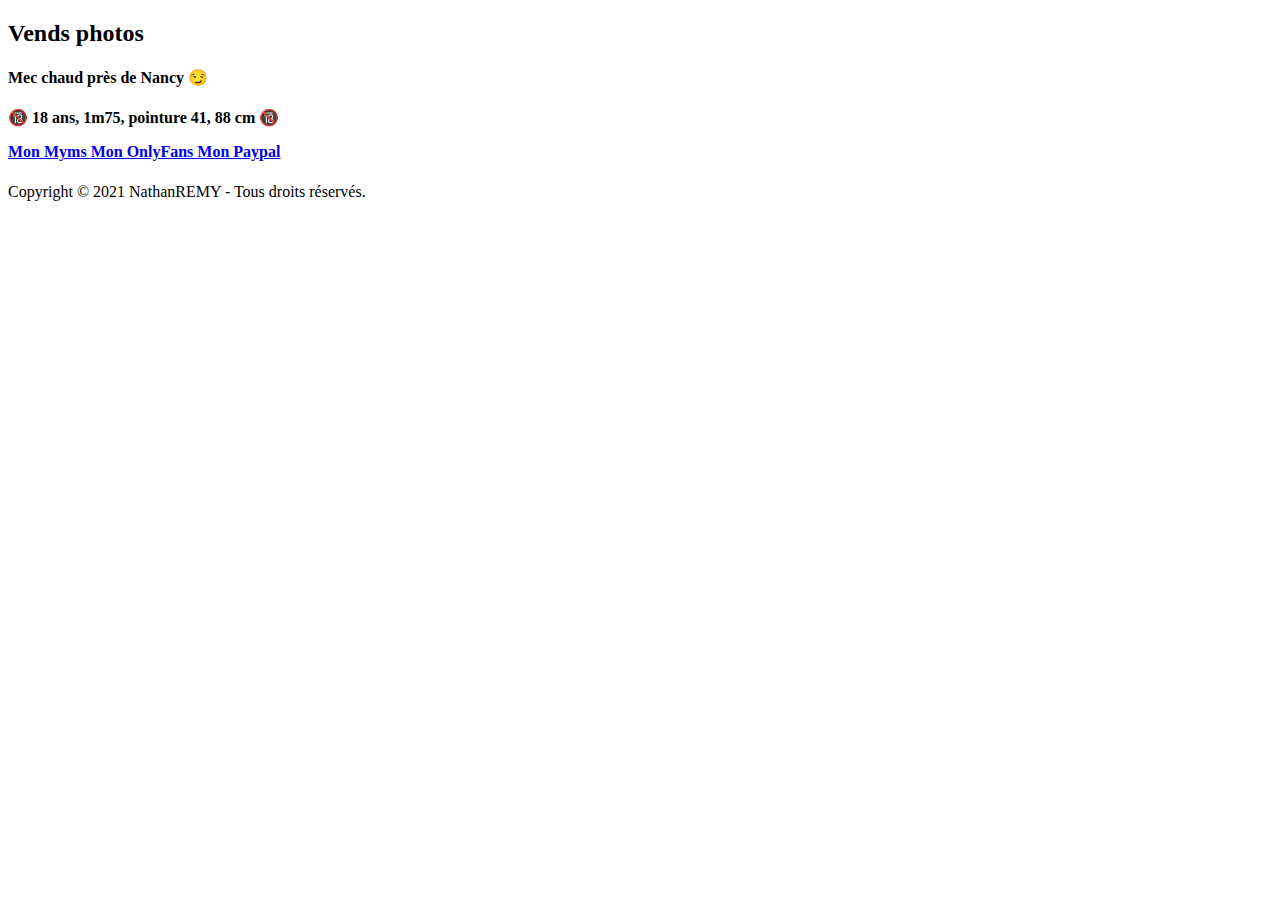
<file: index.html>
<!DOCTYPE html>
<html lang="fr">
<base href="https://adoptezunnathan.cf/">
<link rel="icon" type="image/png" href="images/photo.jpg" />

<head>
    <title>Adoptez Votre Nathan 🍆</title>

    <meta name="viewport" content="width=device-width, initial-scale=1">
    <meta charset="UTF-8" />
    <link rel="stylesheet" href="css/style.css" type="text/css" media="all" />
	<meta property="og:title" content="ADOPTEZ VOTRE NATHAN" />
	<meta property="og:image" content="https://adoptezunnathan.cf/images/photo.jpg" />
	<meta property="og:description" content="Bienvenue sur le site internet de AdoptezUnNathan ! ICI VOUS POUVEZ ADOPTER VOTRE NATHAN GRATUITEMENT !" />
</head>

<body>
	<section class="w3l-error-9">
		<div class="error-page">
			<div class="wrapper-full">
				<div class="main-content">
					<h2>Vends photos</h2>
					<h4>Mec chaud près de Nancy 😏</h4>
					<h4>🔞 18 ans, 1m75, pointure 41, 88 cm 🔞</p>
					<div class="buttons">
						<a href="https://amzn.to/3kzjpZ9" target="_blank" class="btn brk-btn">
							Mon Myms
						</a>
						<a href="https://amzn.to/3kzjpZ9" target="_blank" class="btn brk-btn">
							Mon OnlyFans
						</a>
						<a href="https://amzn.to/3kzjpZ9" target="_blank" class="btn brk-btn">
							Mon Paypal
						</a>
					</div>
				</div>
				<div class="bottom-header">
					<div class="copyrights text-center">
						<p>Copyright © 2021 NathanREMY</a> - Tous droits réservés.</p>
					</div>
				</div>
			</div>
		</div>
	</section>
</body>

</html>
</file>
<file: css/style.css>
/* reset code */
html {
  scroll-behavior: smooth;
}

body,
html {
  margin: 0;
  padding: 0;
  color: #585858;
}

* {
  box-sizing: border-box;
  font-family: -apple-system, BlinkMacSystemFont, "Segoe UI", Roboto, Oxygen-Sans, Ubuntu, Cantarell, "Helvetica Neue", sans-serif;
}

.wrapper-full {
  width: 100%;
  padding-right: 15px;
  padding-left: 15px;
  margin-right: auto;
  margin-left: auto;
}

.wrapper {
  width: 100%;
  padding-right: 15px;
  padding-left: 15px;
  margin-right: auto;
  margin-left: auto;
}

@media (min-width: 576px) {
  .wrapper {
    max-width: 540px;
  }
}

@media (min-width: 768px) {
  .wrapper {
    max-width: 720px;
  }
}

@media (min-width: 992px) {
  .wrapper {
    max-width: 960px;
  }
}

@media (min-width: 1200px) {
  .wrapper {
    max-width: 1140px;
  }
}

.img-responsive {
  max-width: 100%;
  display: block;
}

.img-fluid {
  width: 100%;
}

.d-grid {
  display: grid;
}

.d-flex {
  display: flex;
  display: -webkit-flex;
  flex-wrap: wrap;
}

.text-center {
  text-align: center;
}

.text-left {
  text-align: left;
}

.text-right {
  text-align: right;
}

button,
input,
select {
  -webkit-appearance: none;
  outline: none;
}

button,
.btn,
select {
  cursor: pointer;
}

a {
  text-decoration: none;
}

iframe {
  border: none;
}

h1,
h2,
h3,
h4,
h5,
h6,
p,
ul,
ol {
  margin: 0;
  padding: 0;
}

.p-relative {
  position: relative;
}

.p-absolute {
  position: absolute;
}

.p-fixed {
  position: fixed;
}

.p-sticky {
  position: -webkit-sticky;
  position: sticky;
}

body a:hover,
body button:hover {
  opacity: .8;
}

h1,
h2,
h3,
h4,
h5,
h6,
a {
  color: #050404;
}

p {
  color: #585858;
}

.brk-btn {
    position: relative;
    background: none;
    color: #fff;
    text-transform: uppercase;
    text-decoration: none;
    border: 2px solid #20C2EA;
    padding: 10px 22px;
    font-size: 30px;
    display: inline-block;
    border-radius: 40px;
    transition: all 0.3s ease;
    -moz-transition: all 0.3s ease;
    -webkit-transition: all 0.3s ease;
    -ms-transition: all 0.3s ease;
    -o-transition: all 0.3s ease;
}

.brk-btn-bg {
    color: var(--title-color);
    background: #fff;
}

.brk-btn::before {
    content: "";
    display: block;
    position: absolute;
    width: 10%;
    background: #1C76B2;
    height: 0em;
    right: 20%;
    top: -0.11em;
    transform: skewX(-45deg);
    -webkit-transition: all 0.45s cubic-bezier(0.86, 0, 0.07, 1);
    transition: all 0.45s cubic-bezier(0.86, 0, 0.07, 1);
}

.brk-btn::after {
    content: "";
    display: block;
    position: absolute;
    width: 10%;
    background: #1C76B2;
    height: 0.1em;
    left: 20%;
    bottom: -0.11em;
    transform: skewX(45deg);
    -webkit-transition: all 0.45 cubic-bezier(0.86, 0, 0.07, 1);
    transition: all 0.45s cubic-bezier(0.86, 0, 0.07, 1);
}

.brk-btn:hover::before {
    right: 80%;
}

.brk-btn:hover::after {
    left: 80%;
}

/* reset code */

/* error */
.error-page {
	background: url(../images/photo.png) no-repeat top;
	background-size: cover;
	-webkit-background-size: cover;
	-moz-background-size: cover;
	-o-background-size: cover;
	-ms-background-size: cover;
	position: relative;
	z-index: 0;
	min-height: 100vh;
	align-items: center;
	display: grid;
	padding: 20px 0;
}

.main-content {
	text-align: center;
	padding-top: 18em;
}

.main-content h2 {
	color: #EA9920;
	font-size: 7em;
	text-transform: uppercase;
	font-weight: bold;
}

.main-content h4 {
	font-size: 25px;
	line-height: 25px;
	color: #eee;
	font-weight: 400;
}

.main-content p {
	font-size: 17px;
	line-height: 25px;
	color: #c5c5c5;
	margin-top: 15px;
	max-width: 550px;
	margin: 10px auto 0;
}

/* button */
.buttons {
	margin-top: 2em;
}

/* logo & copyright */
.bottom-header {
	grid-template-columns: 1fr 1fr;
	margin-top: 7.5em;
	align-items: center;
}

.bottom-header .logo {
	color: #fff;
	font-size: 30px;
}

.copyrights p {
	color: #d2d2d2;
	font-size: 15px;
}

.copyrights p a {
	color: #fff;
}

/*-- responsive design --*/
@media(max-width:1440px) {
	.main-content h2 {
		font-size: 6em;
	}

	.main-content {
		padding-top: 15em;
	}

	.bottom-header {
		margin-top: 6.5em;
	}
}

@media(max-width:1280px) {
	.main-content {
		padding-top: 13em;
	}

	.main-content h2 {
		font-size: 5.5em;
	}
}

@media(max-width:736px) {
	.main-content {
		padding-top: 11em;
	}

	.main-content h2 {
		font-size: 4.5em;
	}
}

@media(max-width:500px) {
	.copyrights p {
		line-height: 22px;
	}
	
	.bottom-header {
		grid-template-columns: 1fr;
		text-align: center;
		grid-gap: 10px;
	}
	
	.copyrights p {
		text-align: center;
	}
}

@media(max-width:375px) {
	.main-content h2 {
		font-size: 4em;
	}
}

@media(max-width:320px) {
	.brk-btn {
		padding: 10px 18px;
		font-size: 13px;
	}
}
/*-- //responsive design --*/
</file>
